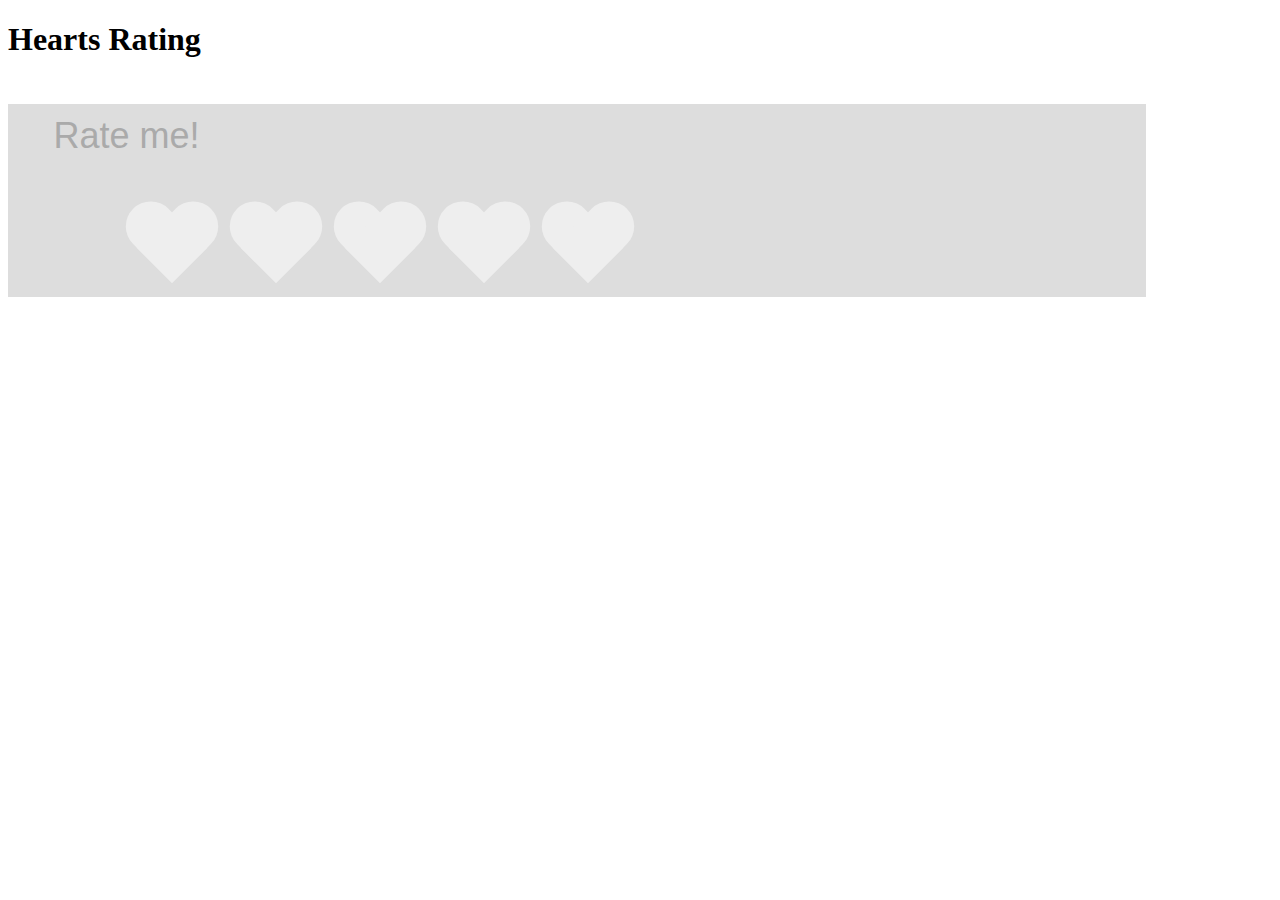
<file: hearts.html>
<!DOCTYPE html>
<html lang="en">
<head>
  <meta charset="UTF-8">
  <meta name="viewport" content="width=device-width, initial-scale=1.0">
  <meta http-equiv="X-UA-Compatible" content="ie=edge">
  <title>Hearts Rating</title>

  <link rel="stylesheet" href="./css/style.css">
</head>
<body>
  <h1>Hearts Rating</h1>

  <div class="rating">
    <p>Rate me!</p>
    <div class="hearts">
      <div class="heart"></div>
      <div class="heart"></div>
      <div class="heart"></div>
      <div class="heart"></div>
      <div class="heart"></div>
    </div>
  </div>

  <script
    src="https://code.jquery.com/jquery-3.3.1.min.js"
    integrity="sha256-FgpCb/KJQlLNfOu91ta32o/NMZxltwRo8QtmkMRdAu8="
    crossorigin="anonymous"></script>

  <!-- Your JS script tag should go last -->
  <script src="./js/script.js"></script>
</body>
</html>
</file>
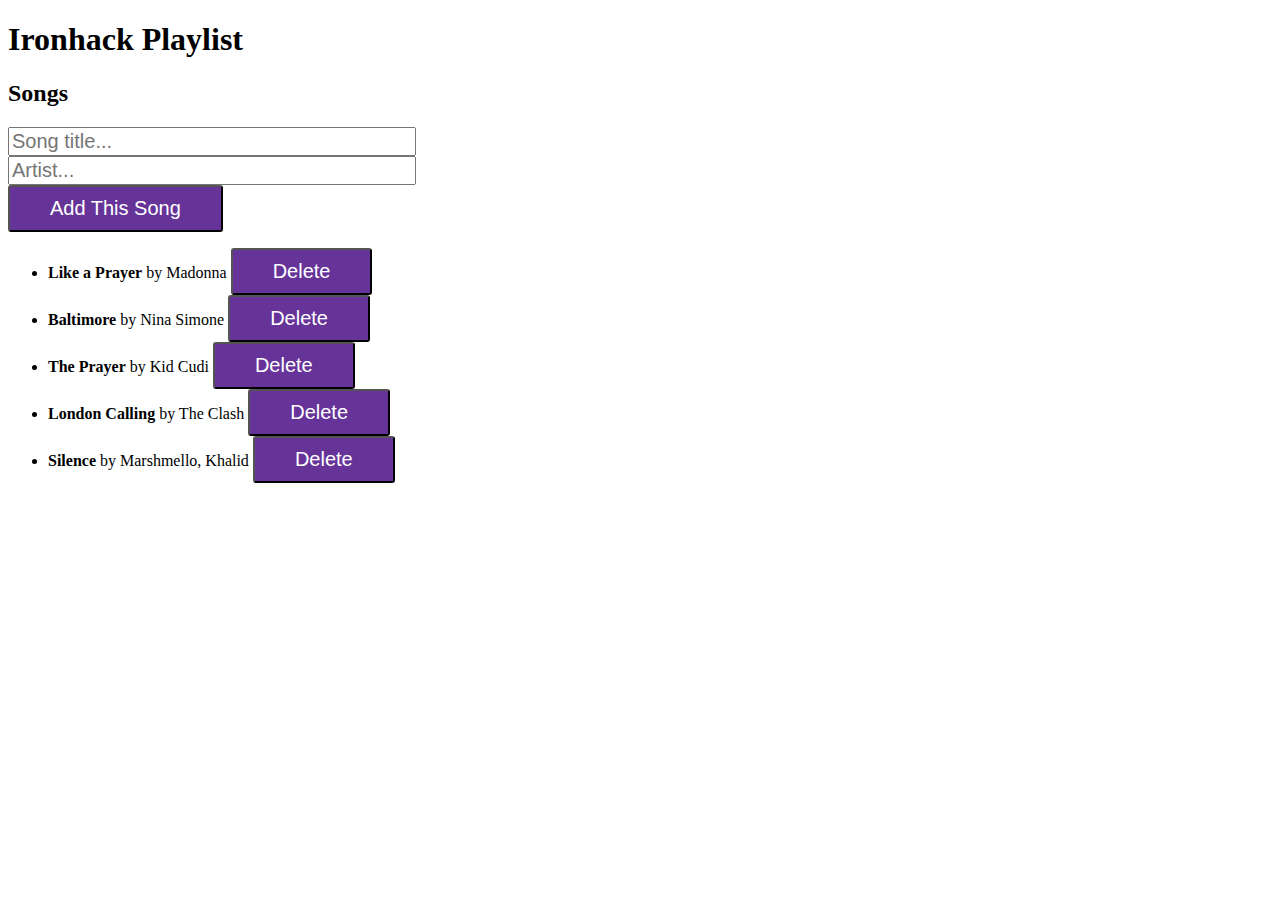
<file: playlist.html>
<!DOCTYPE html>
<html lang="en">
<head>
  <meta charset="UTF-8">
  <meta name="viewport" content="width=device-width, initial-scale=1.0">
  <meta http-equiv="X-UA-Compatible" content="ie=edge">
  <title>Ironhack Playlist</title>

  <link rel="stylesheet" href="./css/style.css">
</head>
<body>
  <h1>Ironhack Playlist</h1>

  <section>
    <h2>Songs</h2>

    <input class="title-input" type="text" placeholder="Song title..." />
    <br />
    <input class="artist-input" type="text" placeholder="Artist..." />
    <br />
    <button class="add-song">Add This Song</button>

    <ul class="song-list">
      <li>
        <b>Like a Prayer</b>
        by Madonna
        <button>Delete</button>
      </li>
      <li>
        <b>Baltimore</b>
        by Nina Simone
        <button>Delete</button>
      </li>
      <li>
        <b>The Prayer</b>
        by Kid Cudi
        <button>Delete</button>
      </li>
      <li>
        <b>London Calling</b>
        by The Clash
        <button>Delete</button>
      </li>
      <li>
        <b>Silence</b>
        by Marshmello, Khalid
        <button>Delete</button>
      </li>
    </ul>
  </section>

  <script
    src="https://code.jquery.com/jquery-3.3.1.min.js"
    integrity="sha256-FgpCb/KJQlLNfOu91ta32o/NMZxltwRo8QtmkMRdAu8="
    crossorigin="anonymous"></script>

  <!-- Your JS script tag should go last -->
  <script src="./js/script.js"></script>
</body>
</html>
</file>
<file: css/style.css>
input {
  font-size: 20px;
  width: 400px;
}

button {
  font-size: 20px;
  padding: 10px 40px;
  border-radius: 3px;
  background-color: rebeccapurple;
  color: white;
}

img {
  display: block;
}

.playing {
  box-shadow: 0 0 15px #31b022;
  font-size: 20px;
}

.hearts {
  margin-left: 10%;
}

.heart {
    position: relative;
    width: 100px;
    height: 90px;
    display: inline-block;
}
.heart:before,
.heart:after {
    position: absolute;
    content: "";
    left: 50px;
    top: 0;
    width: 50px;
    height: 80px;
    background: #eee;
    -moz-border-radius: 50px 50px 0 0;
    border-radius: 50px 50px 0 0;
    -webkit-transform: rotate(-45deg);
       -moz-transform: rotate(-45deg);
        -ms-transform: rotate(-45deg);
         -o-transform: rotate(-45deg);
            transform: rotate(-45deg);
    -webkit-transform-origin: 0 100%;
       -moz-transform-origin: 0 100%;
        -ms-transform-origin: 0 100%;
         -o-transform-origin: 0 100%;
            transform-origin: 0 100%;
}
.heart:after {
    left: 0;
    -webkit-transform: rotate(45deg);
       -moz-transform: rotate(45deg);
        -ms-transform: rotate(45deg);
         -o-transform: rotate(45deg);
            transform: rotate(45deg);
    -webkit-transform-origin: 100% 100%;
       -moz-transform-origin: 100% 100%;
        -ms-transform-origin: 100% 100%;
         -o-transform-origin: 100% 100%;
            transform-origin :100% 100%;
}

.rating {
  width: 90%;
  background-color: #ddd;
}

.red:before, .red:after {
  background: red;
}

.rating p {
  font-family: Arial;
  font-size: 36px;
  color: #aaa;
  margin: 4%;
  padding-top: 1%;
}
</file>
